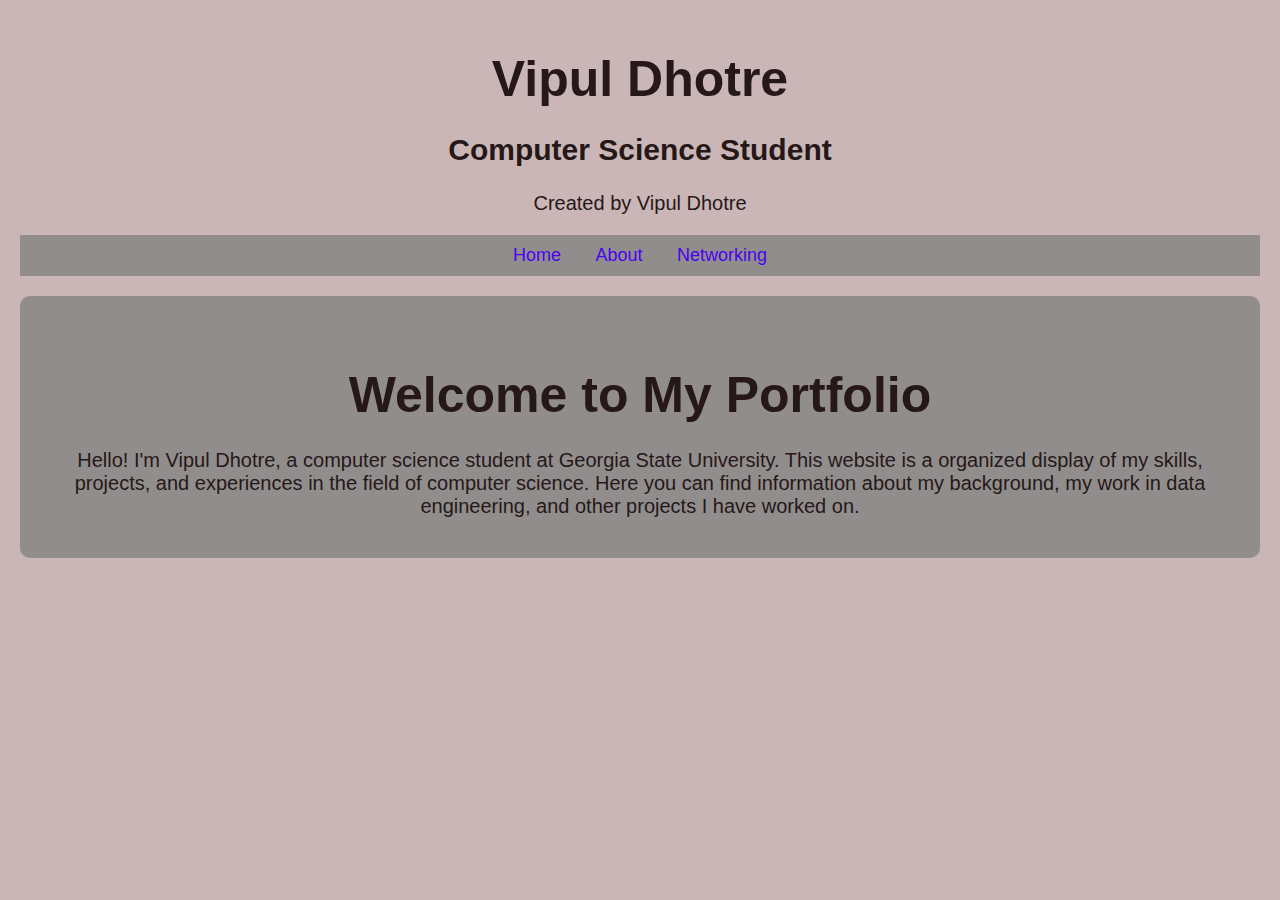
<file: index.html>
<!DOCTYPE html>
<html lang="en">
<head>
    <meta charset="UTF-8">
    <meta name="viewport" content="width=device-width, initial-scale=1.0">
    <title>Vipul Dhotre - Computer Science Student</title>
    <link rel="stylesheet" href="style.css">
</head>

<header>
    <h1>Vipul Dhotre</h1>
    <h2>Computer Science Student</h2>
    <p> Created by Vipul Dhotre</p>
</header>

<nav>
    <a href="index.html">Home</a>
    <a href="about.html">About</a>
    <a href="networking.html">Networking</a>
</nav>

<section class="Context">
    <h1>Welcome to My Portfolio</h1>
    <p> Hello! I'm Vipul Dhotre, a computer science student at Georgia State University. 
        This website is a organized display of my skills, projects, and experiences in the field of computer science. 
        Here you can find information about my background, my work in data engineering, and other projects I have worked on.
    </p>
</section>
</html>
</file>
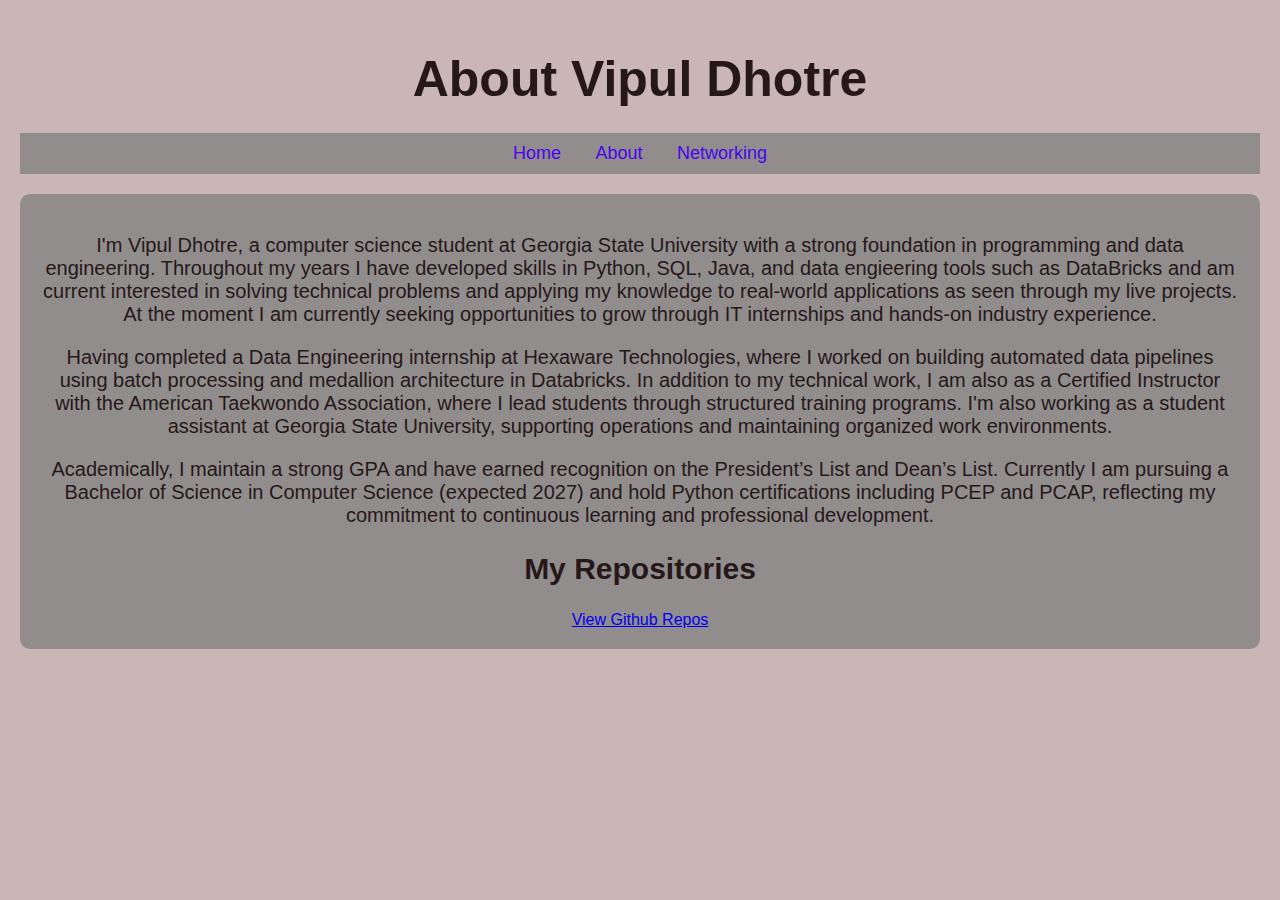
<file: about.html>
<!DOCTYPE html>
<html lang="en">
<head>
    <meta charset="UTF-8">
    <meta name="viewport" content="width=device-width, initial-scale=1.0">
    <title>Vipul Dhotre - Computer Science Student</title>
    <link rel="stylesheet" href="style.css">

</head>
<header>
    <h1>About Vipul Dhotre</h1>
</header>

<nav>
    <a href="index.html">Home</a>
    <a href="about.html">About</a>
    <a href="networking.html">Networking</a>

</nav>

<section class="Context">
<p> I'm Vipul Dhotre, a computer science student at Georgia State University with a strong foundation in 
    programming and data engineering. Throughout my years I have developed skills in Python, SQL, Java, and data engieering tools such as DataBricks and am
    current interested in solving technical problems and applying my knowledge to real-world applications as seen through my live projects. 
    At the moment I am currently seeking opportunities to grow through IT internships and hands-on industry experience.</p>
<p> Having completed a Data Engineering internship at Hexaware Technologies, where I worked on building automated data pipelines using batch 
    processing and medallion architecture in Databricks. In addition to my technical work, I am also as a Certified Instructor with the 
    American Taekwondo Association, where I lead students through structured training programs. I'm also working as a student assistant at 
    Georgia State University, supporting operations and maintaining organized work environments. </p>
<p> Academically, I maintain a strong GPA and have earned recognition on the President’s List and Dean’s List. 
    Currently I am pursuing a Bachelor of Science in Computer Science (expected 2027) and hold Python certifications including PCEP and PCAP, 
    reflecting my commitment to continuous learning and professional development.</p>

<h2>My Repositories</h2>
<a href="https://github.com/repos?q=owner%3A%40me"> View Github Repos</a>
</section>
</html>
</file>
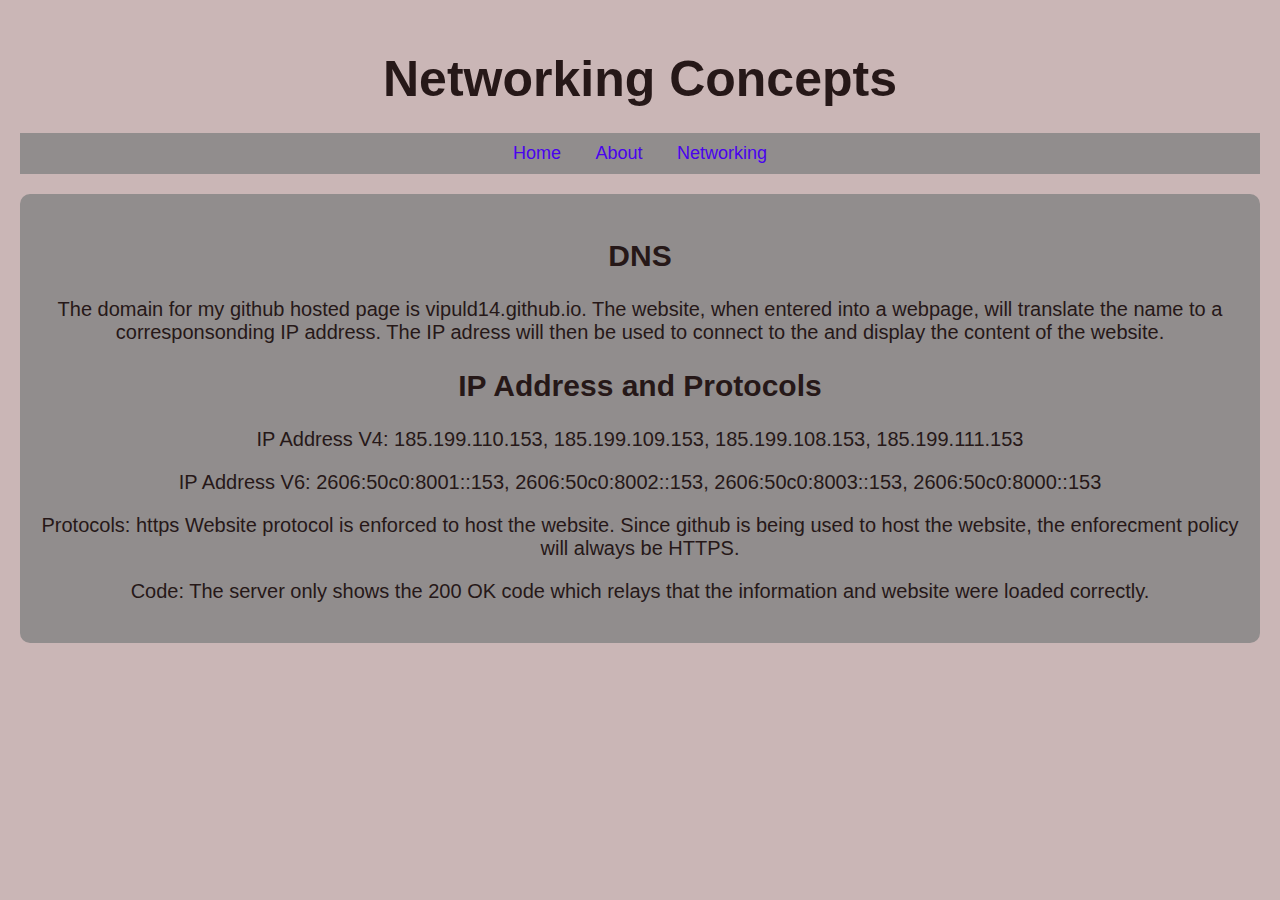
<file: networking.html>
<!DOCTYPE html>
<html lang="en">
<head>
    <meta charset="UTF-8">
    <meta name="viewport" content="width=device-width, initial-scale=1.0">
    <title>Vipul Dhotre - Computer Science Student</title>
    <link rel="stylesheet" href="style.css">   

</head>
<header>
    <h1>Networking Concepts</h1>
</header>

<nav>
    <a href="index.html">Home</a>
    <a href="about.html">About</a>
    <a href="networking.html">Networking</a>
</nav>

<section class="Context">

    <h2>DNS</h2>
    <p>
        The domain for my github hosted page is vipuld14.github.io. 
        The website, when entered into a webpage, will translate the name to a corresponsonding IP address. 
        The IP adress will then be used to connect to the and display the content of the website.
        </p>
    <h2>IP Address and Protocols</h2>
    <p> IP Address V4:
        185.199.110.153,
        185.199.109.153,
        185.199.108.153,
        185.199.111.153 </p>
    <p> IP Address V6:
        2606:50c0:8001::153,
        2606:50c0:8002::153,
        2606:50c0:8003::153,
        2606:50c0:8000::153 </p>

    <p> Protocols: https Website protocol is enforced to host the website.
        Since github is being used to host the website, the enforecment policy will always be HTTPS.


    </p>

    <p>
        Code: The server only shows the 200 OK code which relays that the information and website were loaded correctly. 

    </p>

</section>

</html>
</file>
<file: style.css>
body {
    font-family: Arial, sans-serif;
    margin: 20px;
    padding: 0;
    background-color: #cab6b6;
    text-align: center;
}

h1 {
    color: hsl(0, 23%, 12%);
    font-size: 50px;
    margin-top: 50px;
    margin-bottom: 25px;
}

h2 {
    color: hsl(0, 23%, 12%);
    font-size: 30px;

}

p {
    color: hsl(0, 23%, 12%);
    font-size: 20px;
}

nav {
    background-color: hsl(0, 2%, 56%);
    padding: 10px;
}

nav a {
    color: rgb(73, 3, 237);
    text-decoration: none;
    margin: 0 15px;
    font-size: 18px;
}

nav a:hover {
    text-decoration: underline;
}

.Context {
    background-color: hsl(0, 2%, 56%);
    padding: 20px;
    margin-top: 20px;
    border-radius: 10px;
    color: rgb(73, 3, 237);
}

.button {
    background-color: hsl(0, 2%, 56%);
    color: rgb(98, 96, 104);
    padding: 10px 20px;
    cursor: pointer;
    font-size: 18px;
}

.projects {
    background-color: hsl(0, 2%, 56%);
    color: rgb(98, 96, 104);
    padding: 20px;
    margin-top: 20px;
    border-radius: 10px;
}
</file>
